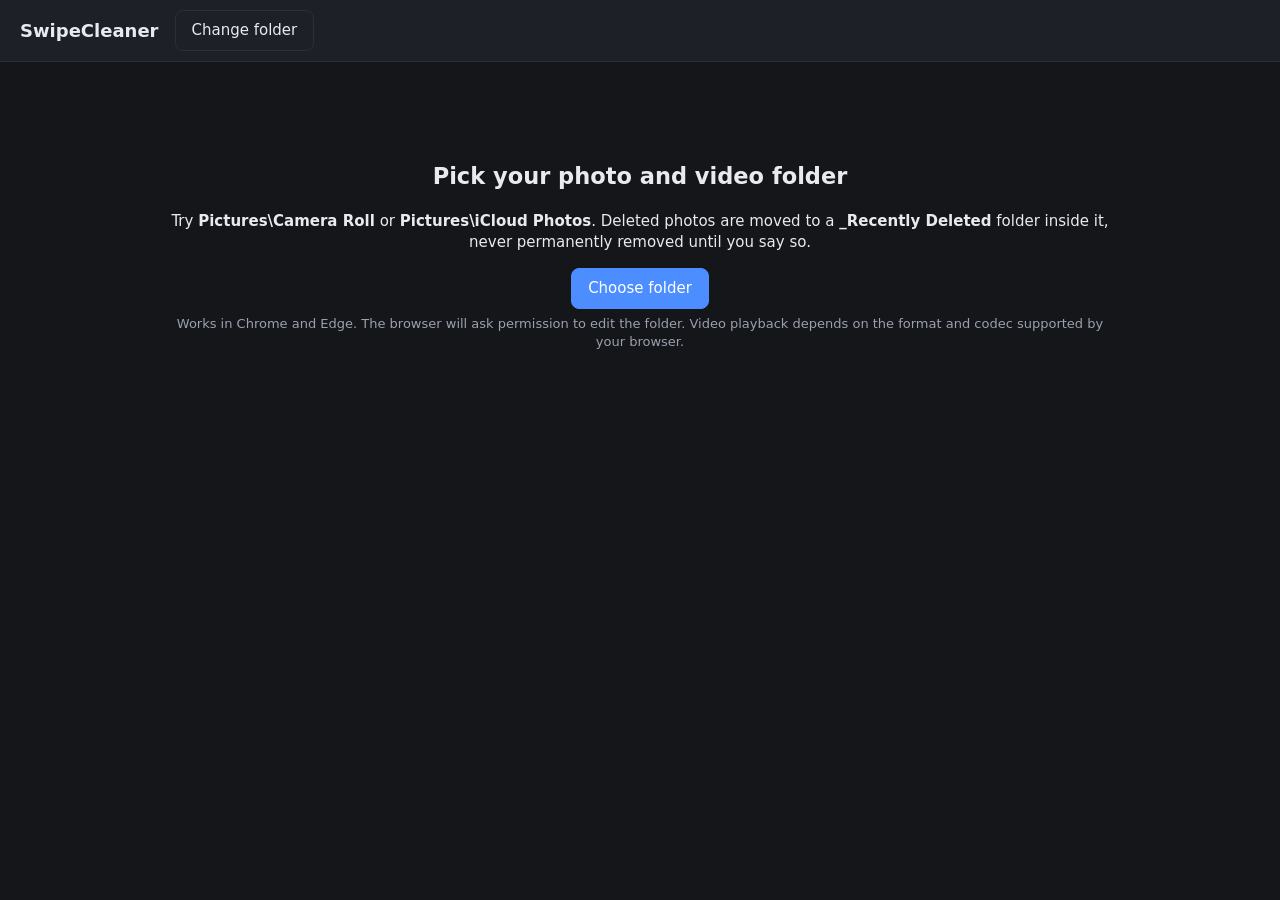
<file: index.html>
<!doctype html>
<html lang="en">
<head>
<meta charset="utf-8">
<title>Swipyt</title>
<link rel="stylesheet" href="app.css">
</head>
<body>
<header>
  <h1>SwipeCleaner</h1>
  <nav id="tabs" class="hidden">
    <button data-tab="swipe" class="active">Swipe</button>
    <button data-tab="pending">To Delete <span id="bPending" class="badge">0</span></button>
    <button data-tab="trash">Recently Deleted <span id="bTrash" class="badge">0</span></button>
    <button data-tab="compress">Compress</button>
  </nav>
  <button id="btnFolder" class="ghost">Change folder</button>
</header>

<main>
  <section id="welcome">
    <h2>Pick your photo and video folder</h2>
    <p>Try <b>Pictures\Camera Roll</b> or <b>Pictures\iCloud Photos</b>. Deleted photos are moved to a <b>_Recently Deleted</b> folder inside it, never permanently removed until you say so.</p>
    <button id="btnPick" class="primary">Choose folder</button>
    <button id="btnResume" class="primary hidden"></button>
    <p class="note">Works in Chrome and Edge. The browser will ask permission to edit the folder. Video playback depends on the format and codec supported by your browser.</p>
  </section>

  <section id="tab-swipe" class="tab hidden">
    <div id="done" class="hidden center"><h2>All done 🎉</h2><p>Open the <b>To Delete</b> tab to finish.</p></div>
    <div id="stage">
      <div id="card">
        <img id="photo" draggable="false" alt="">
        <video id="video" controls playsinline preload="metadata" class="hidden"></video>
        <div id="nopreview">Could not preview this file.<br>You can still keep or delete it.</div>
        <div id="lblKeep" class="lbl keep">KEEP</div>
        <div id="lblDel" class="lbl del">DELETE</div>
      </div>
    </div>
    <div id="meta" class="center note"></div>
    <div class="controls">
      <button id="btnDel" class="round red" title="Delete (←)">✕</button>
      <button id="btnUndo" class="round grey" title="Undo (Z)">↶</button>
      <button id="btnKeep" class="round green" title="Keep (→)">✓</button>
    </div>
    <div id="count" class="center note"></div>
    <div class="center note">Keyboard: ← delete · → keep · Z undo</div>
  </section>

  <section id="tab-pending" class="tab hidden">
    <div class="bar">
      <button id="btnCommit" class="primary" disabled>Move to Recently Deleted</button>
      <span class="note">Click an item to take it off the list.</span>
    </div>
    <div id="pendingGrid" class="grid"></div>
  </section>

  <section id="tab-trash" class="tab hidden">
    <div class="bar">
      <button id="btnOld" class="ghost">Delete items older than 30 days</button>
      <button id="btnEmpty" class="danger">Empty Recently Deleted</button>
    </div>
    <div id="trashGrid" class="grid"></div>
  </section>

  <section id="tab-compress" class="tab hidden">
    <h2>Compress large photos</h2>
    <p id="cStats" class="note"></p>
    <label>JPEG quality: <b id="qv">70</b>%
      <input id="q" type="range" min="30" max="95" value="70"></label>
    <label>Maximum size:
      <select id="maxdim">
        <option value="0">Keep original dimensions</option>
        <option value="4000">Longest side 4000 px</option>
        <option value="3000">Longest side 3000 px</option>
        <option value="2000">Longest side 2000 px</option>
      </select></label>
    <p class="warn">Compressing re-saves photos as JPEG. This removes EXIF data (date taken, location) and changes the file's modified date. Originals are moved to Recently Deleted, so you can undo it.</p>
    <button id="btnCompress" class="primary">Compress photos over 1.5 MB</button>
    <progress id="prog" value="0" max="1" class="hidden"></progress>
    <p id="cResult"></p>
  </section>
</main>
<div id="toast"></div>
<script src="vendor/heic2any.min.js"></script>
<script src="app.js"></script>
</body>
</html>
</file>
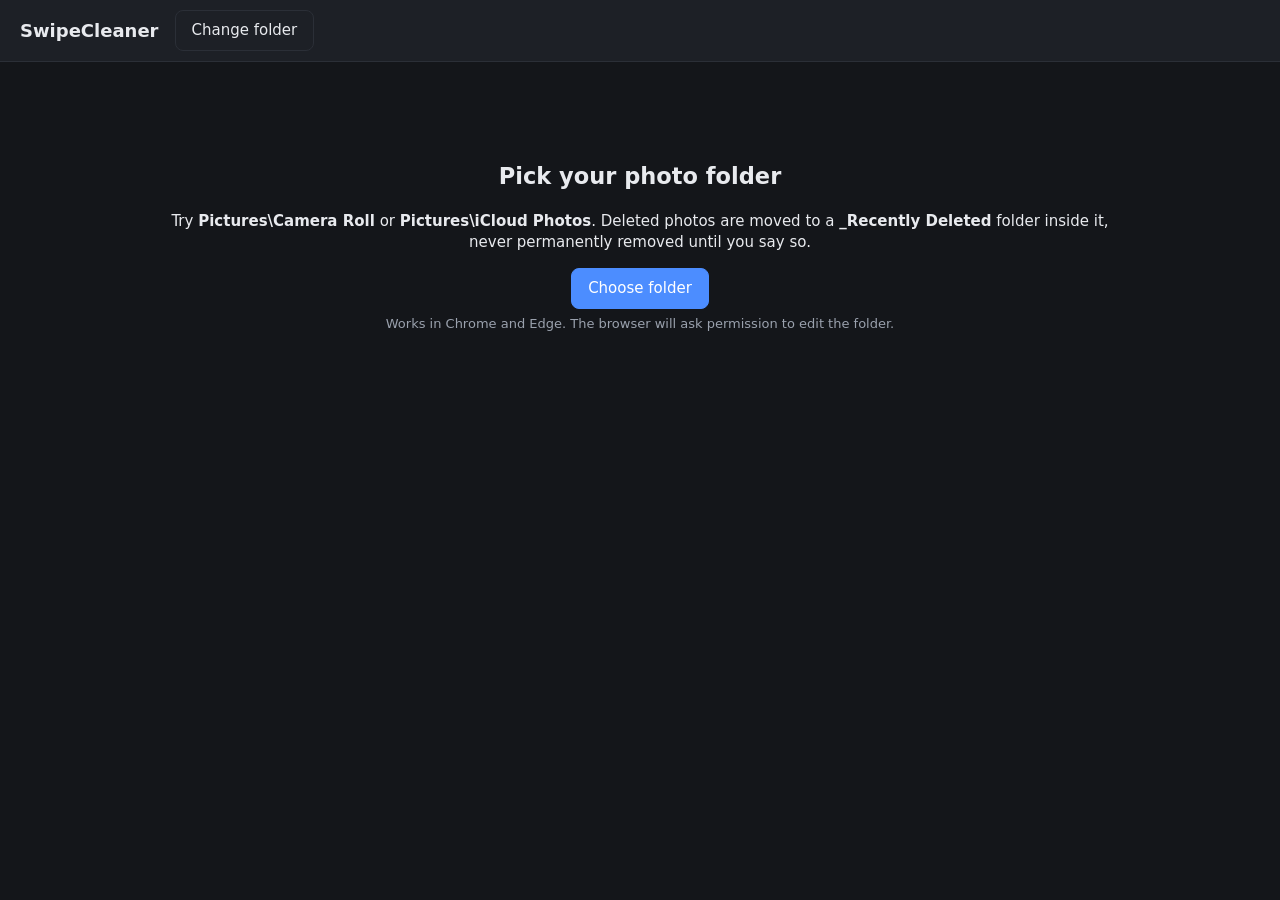
<file: app.html>
<!doctype html>
<html lang="en">
<head>
<meta charset="utf-8">
<title>SwipeCleaner</title>
<link rel="stylesheet" href="app.css">
</head>
<body>
<header>
  <h1>SwipeCleaner</h1>
  <nav id="tabs" class="hidden">
    <button data-tab="swipe" class="active">Swipe</button>
    <button data-tab="pending">To Delete <span id="bPending" class="badge">0</span></button>
    <button data-tab="trash">Recently Deleted <span id="bTrash" class="badge">0</span></button>
    <button data-tab="compress">Compress</button>
  </nav>
  <button id="btnFolder" class="ghost">Change folder</button>
</header>

<main>
  <section id="welcome">
    <h2>Pick your photo folder</h2>
    <p>Try <b>Pictures\Camera Roll</b> or <b>Pictures\iCloud Photos</b>. Deleted photos are moved to a <b>_Recently Deleted</b> folder inside it, never permanently removed until you say so.</p>
    <button id="btnPick" class="primary">Choose folder</button>
    <button id="btnResume" class="primary hidden"></button>
    <p class="note">Works in Chrome and Edge. The browser will ask permission to edit the folder.</p>
  </section>

  <section id="tab-swipe" class="tab hidden">
    <div id="done" class="hidden center"><h2>All done 🎉</h2><p>Open the <b>To Delete</b> tab to finish.</p></div>
    <div id="stage">
      <div id="card">
        <img id="photo" draggable="false" alt="">
        <div id="nopreview">Preview not supported for this file type (e.g. HEIC).<br>You can still keep or delete it.</div>
        <div id="lblKeep" class="lbl keep">KEEP</div>
        <div id="lblDel" class="lbl del">DELETE</div>
      </div>
    </div>
    <div id="meta" class="center note"></div>
    <div class="controls">
      <button id="btnDel" class="round red" title="Delete (←)">✕</button>
      <button id="btnUndo" class="round grey" title="Undo (Z)">↶</button>
      <button id="btnKeep" class="round green" title="Keep (→)">✓</button>
    </div>
    <div id="count" class="center note"></div>
    <div class="center note">Keyboard: ← delete · → keep · Z undo</div>
  </section>

  <section id="tab-pending" class="tab hidden">
    <div class="bar">
      <button id="btnCommit" class="primary" disabled>Move to Recently Deleted</button>
      <span class="note">Click a photo to take it off the list.</span>
    </div>
    <div id="pendingGrid" class="grid"></div>
  </section>

  <section id="tab-trash" class="tab hidden">
    <div class="bar">
      <button id="btnOld" class="ghost">Delete items older than 30 days</button>
      <button id="btnEmpty" class="danger">Empty Recently Deleted</button>
    </div>
    <div id="trashGrid" class="grid"></div>
  </section>

  <section id="tab-compress" class="tab hidden">
    <h2>Compress large photos</h2>
    <p id="cStats" class="note"></p>
    <label>JPEG quality: <b id="qv">70</b>%
      <input id="q" type="range" min="30" max="95" value="70"></label>
    <label>Maximum size:
      <select id="maxdim">
        <option value="0">Keep original dimensions</option>
        <option value="4000">Longest side 4000 px</option>
        <option value="3000">Longest side 3000 px</option>
        <option value="2000">Longest side 2000 px</option>
      </select></label>
    <p class="warn">Compressing re-saves photos as JPEG. This removes EXIF data (date taken, location) and changes the file's modified date. Originals are moved to Recently Deleted, so you can undo it.</p>
    <button id="btnCompress" class="primary">Compress photos over 1.5 MB</button>
    <progress id="prog" value="0" max="1" class="hidden"></progress>
    <p id="cResult"></p>
  </section>
</main>
<div id="toast"></div>
<script src="app.js"></script>
</body>
</html>
</file>
<file: app.css>
:root {
  color-scheme: dark;
  --bg: #14161a;
  --panel: #1d2026;
  --line: #2b2f37;
  --text: #e8eaee;
  --mut: #9aa1ad;
  --green: #2fbf71;
  --red: #e5484d;
  --blue: #4c8dff;
}

* {
  box-sizing: border-box;
}

body {
  margin: 0;
  background: var(--bg);
  color: var(--text);
  font: 15px/1.4 system-ui, Segoe UI, sans-serif;
}

header {
  display: flex;
  align-items: center;
  gap: 16px;
  padding: 10px 20px;
  border-bottom: 1px solid var(--line);
  background: var(--panel);
}

h1 {
  font-size: 18px;
  margin: 0;
}

nav {
  display: flex;
  gap: 6px;
  flex: 1;
}

nav button {
  background: none;
  border: 0;
  color: var(--mut);
  padding: 8px 12px;
  border-radius: 8px;
  cursor: pointer;
  font: inherit;
}

nav button.active {
  background: var(--bg);
  color: var(--text);
}

.badge {
  background: var(--line);
  border-radius: 10px;
  padding: 0 7px;
  font-size: 12px;
  margin-left: 4px;
}

main {
  max-width: 980px;
  margin: 0 auto;
  padding: 20px;
}

.hidden {
  display: none !important;
}

.center {
  text-align: center;
}

.note {
  color: var(--mut);
  font-size: 13px;
  margin: 6px 0;
}

.warn {
  color: #f0b429;
  font-size: 13px;
}

button {
  font: inherit;
}

.primary,
.ghost,
.danger {
  padding: 9px 16px;
  border-radius: 8px;
  border: 1px solid var(--line);
  cursor: pointer;
  color: var(--text);
  background: var(--panel);
}

.primary {
  background: var(--blue);
  border-color: var(--blue);
  color: #fff;
}

.danger {
  background: var(--red);
  border-color: var(--red);
  color: #fff;
}

button:disabled {
  opacity: 0.45;
  cursor: default;
}

#welcome {
  text-align: center;
  padding-top: 60px;
}

#stage {
  display: flex;
  justify-content: center;
  height: 62vh;
  touch-action: none;
}

#card {
  position: relative;
  width: min(640px, 100%);
  height: 100%;
  background: var(--panel);
  border-radius: 18px;
  display: flex;
  align-items: center;
  justify-content: center;
  overflow: hidden;
  cursor: grab;
  touch-action: none;
  user-select: none;
}

#photo,
#video {
  max-width: 100%;
  max-height: 100%;
  object-fit: contain;
  pointer-events: none;
}

#video {
  pointer-events: auto;
}

#nopreview {
  display: none;
  color: var(--mut);
  text-align: center;
  padding: 20px;
}

.lbl {
  position: absolute;
  top: 18px;
  padding: 4px 12px;
  border: 3px solid;
  border-radius: 8px;
  font-size: 26px;
  font-weight: 800;
  opacity: 0;
  pointer-events: none;
}

.lbl.keep {
  left: 18px;
  color: var(--green);
}

.lbl.del {
  right: 18px;
  color: var(--red);
}

.controls {
  display: flex;
  justify-content: center;
  gap: 28px;
  margin: 16px 0 6px;
}

.round {
  width: 62px;
  height: 62px;
  border-radius: 50%;
  border: 2px solid;
  background: none;
  font-size: 26px;
  cursor: pointer;
}

.round.red {
  color: var(--red);
}

.round.green {
  color: var(--green);
}

.round.grey {
  color: var(--mut);
  width: 48px;
  height: 48px;
  align-self: center;
  font-size: 20px;
}

.bar {
  display: flex;
  gap: 12px;
  align-items: center;
  margin-bottom: 14px;
}

.grid {
  display: grid;
  grid-template-columns: repeat(auto-fill, minmax(150px, 1fr));
  gap: 8px;
}

.thumb {
  position: relative;
  background: var(--panel);
  border-radius: 10px;
  overflow: hidden;
  cursor: pointer;
}

.thumb img,
.thumb video {
  width: 100%;
  height: 130px;
  object-fit: cover;
  display: block;
}

.media-fallback {
  display: grid;
  place-items: center;
  width: 100%;
  height: 130px;
  padding: 8px;
  color: var(--mut);
  font-size: 12px;
  text-align: center;
}

.thumb .cap {
  padding: 6px;
  font-size: 12px;
  color: var(--mut);
  white-space: nowrap;
  overflow: hidden;
  text-overflow: ellipsis;
}

.thumb .acts {
  display: flex;
  gap: 4px;
  padding: 0 6px 6px;
}

.thumb .acts button {
  flex: 1;
  padding: 4px;
  font-size: 12px;
  border-radius: 6px;
  border: 1px solid var(--line);
  background: var(--bg);
  color: var(--text);
  cursor: pointer;
}

.thumb .acts button.x {
  color: var(--red);
}

label {
  display: block;
  margin: 14px 0;
}

input[type="range"],
select {
  display: block;
  margin-top: 6px;
  width: 100%;
  max-width: 360px;
}

select {
  padding: 6px;
  background: var(--panel);
  color: var(--text);
  border: 1px solid var(--line);
  border-radius: 6px;
}

progress {
  width: 100%;
  margin: 12px 0;
}

#toast {
  position: fixed;
  bottom: 24px;
  left: 50%;
  transform: translateX(-50%);
  background: #000c;
  padding: 10px 18px;
  border-radius: 10px;
  opacity: 0;
  transition: 0.25s;
  pointer-events: none;
}

#toast.show {
  opacity: 1;
}
</file>
